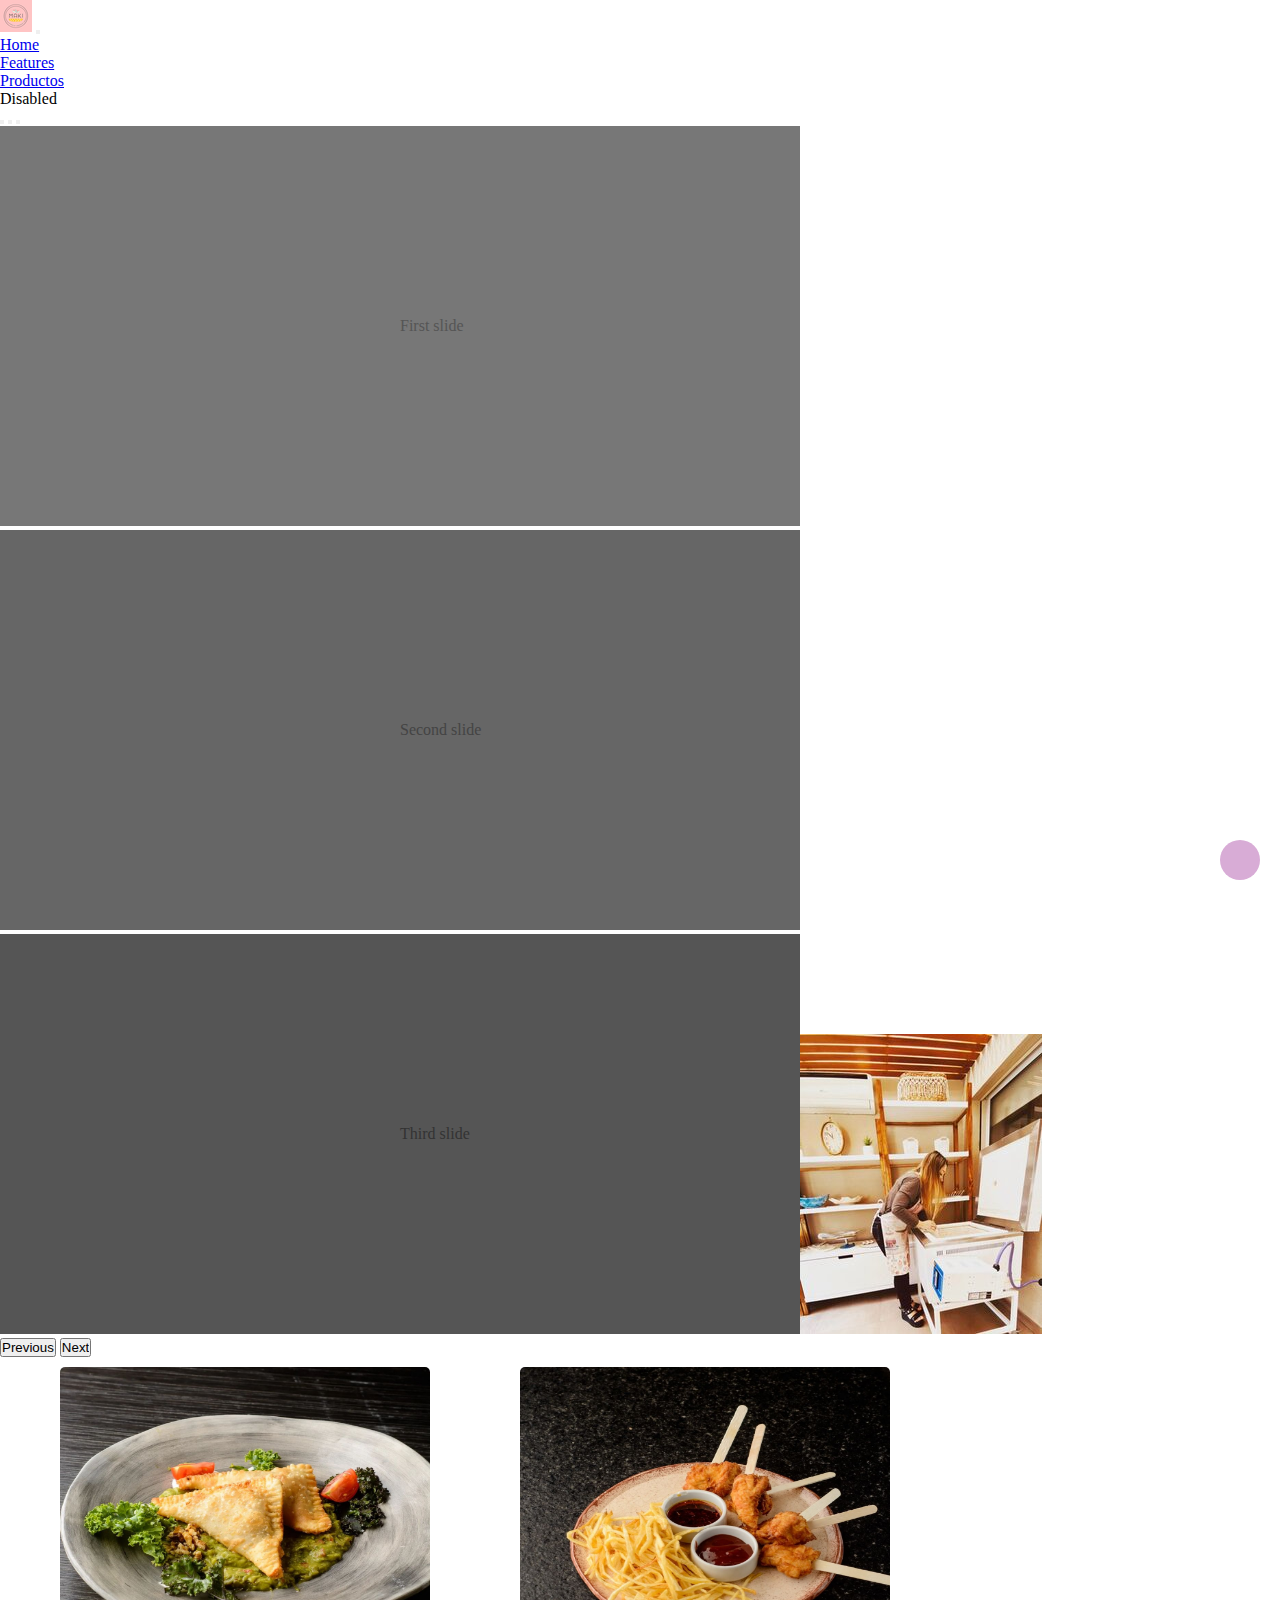
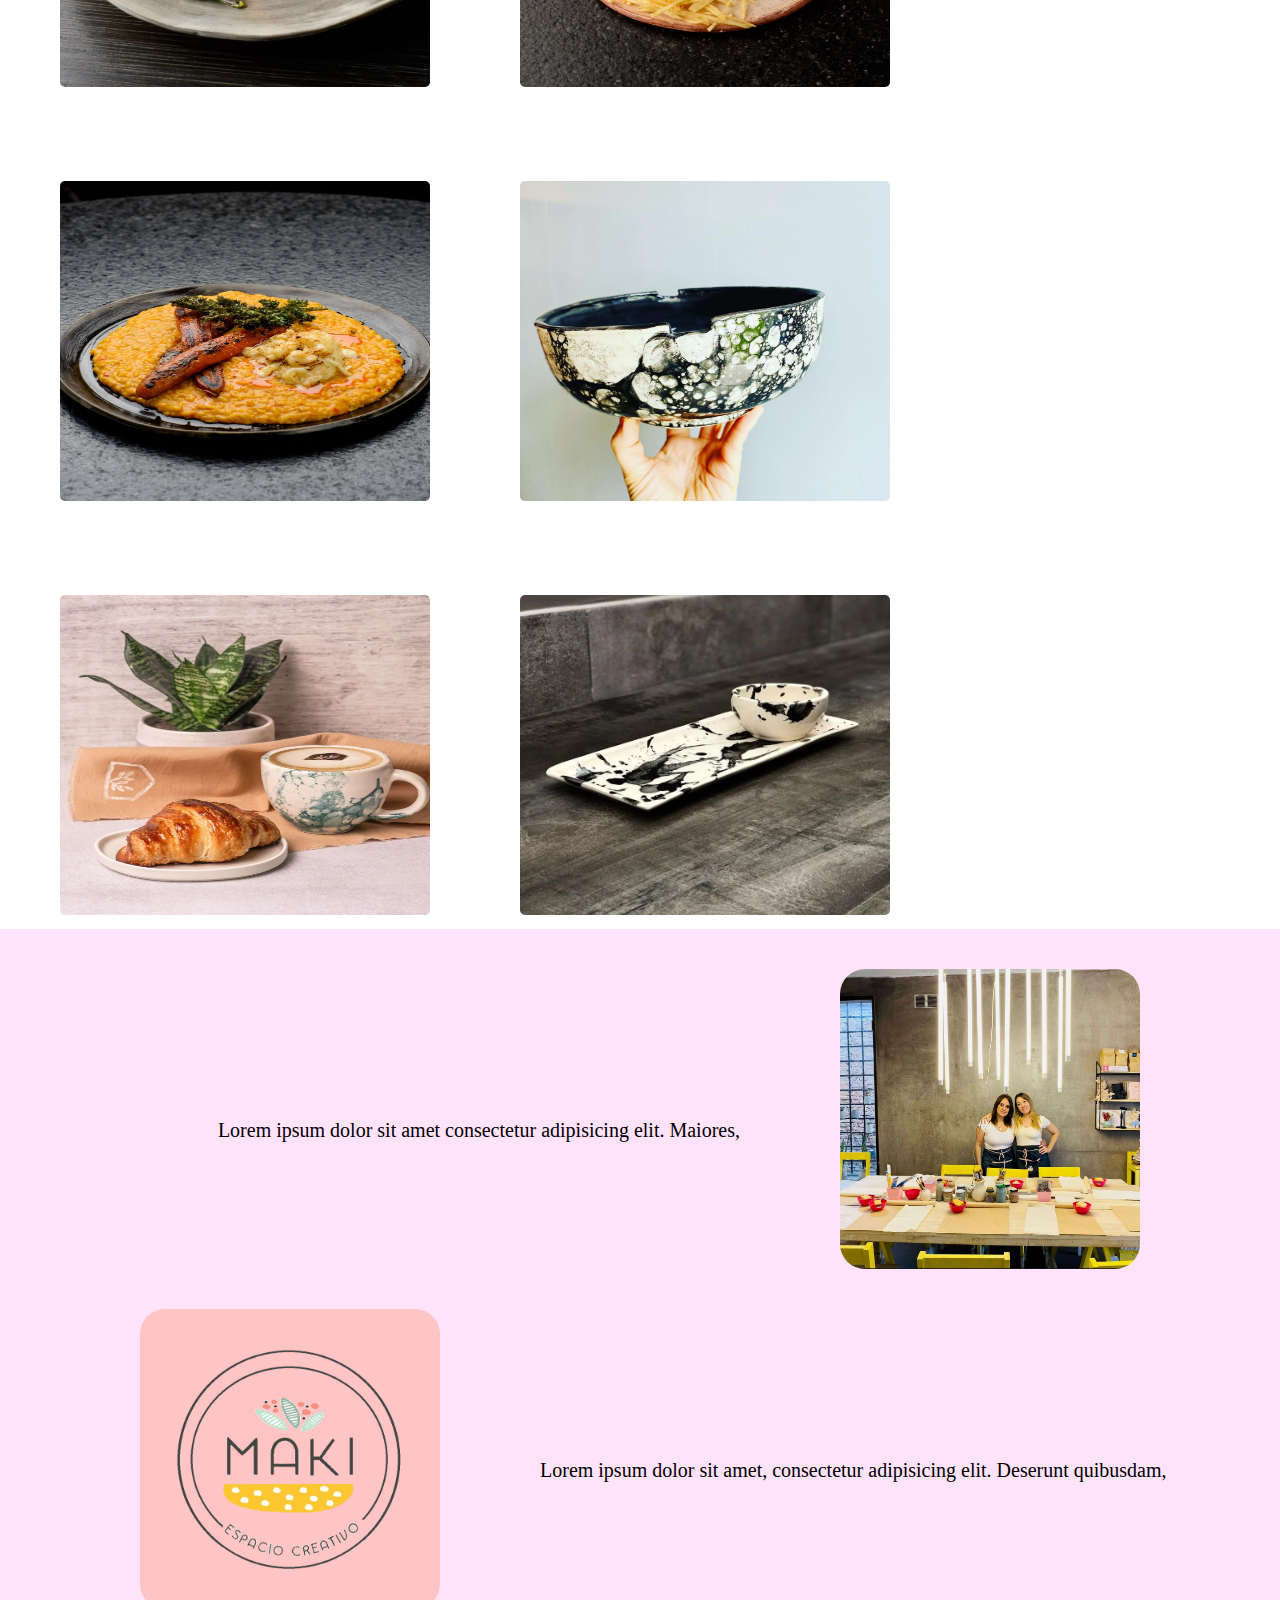
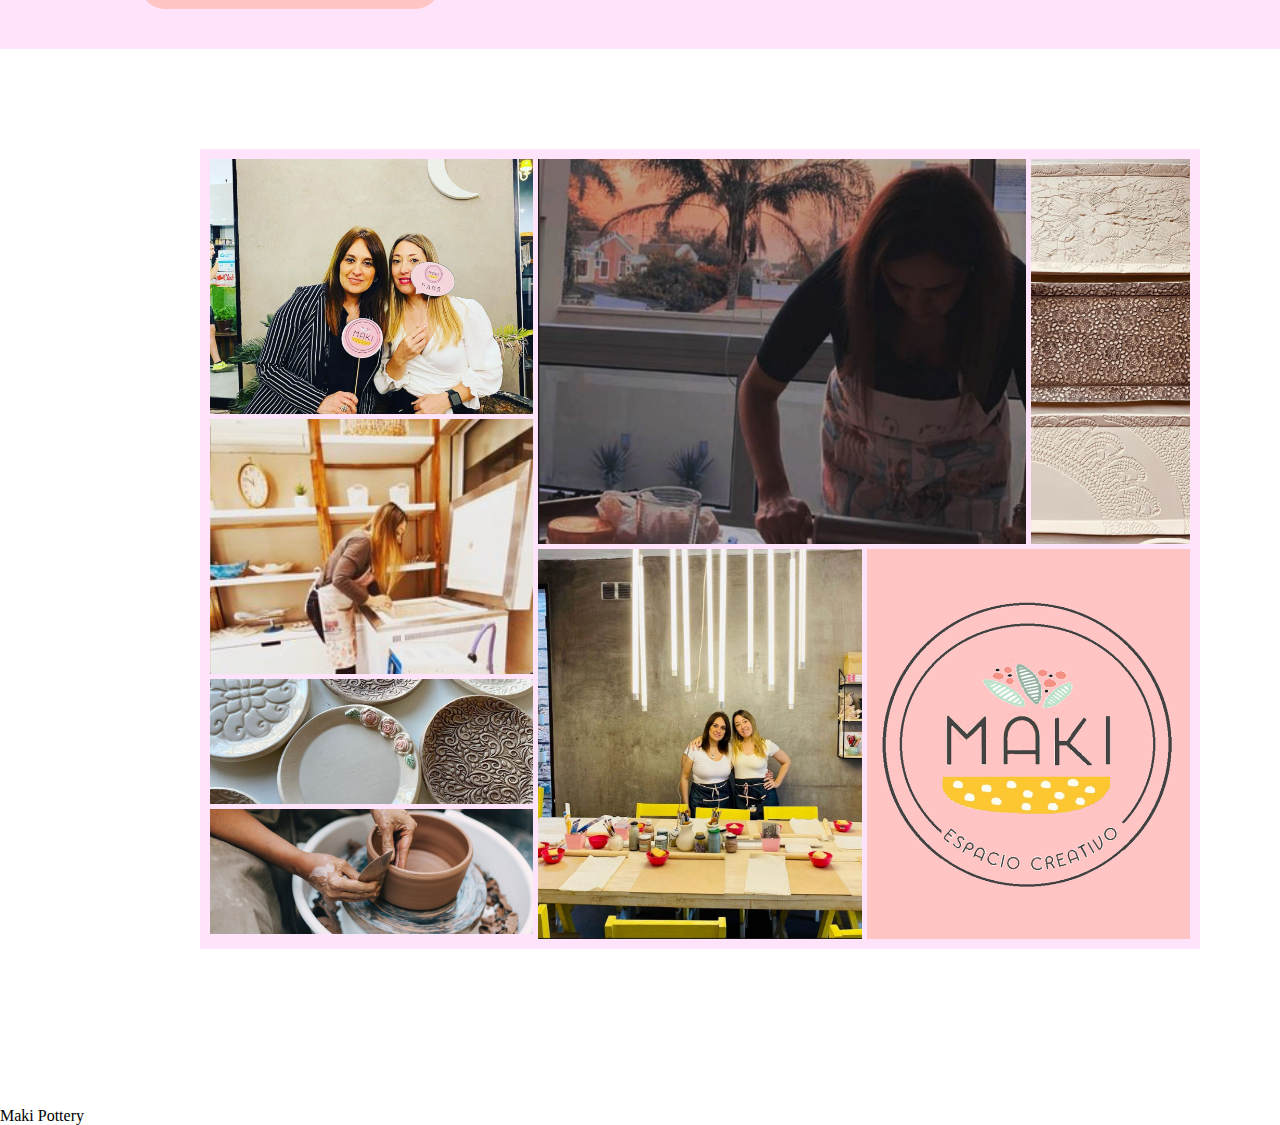
<file: index.html>
<!DOCTYPE html>
<html lang="es">
<head>
    <meta charset="UTF-8">
    <meta http-equiv="X-UA-Compatible" content="IE=edge">
    <meta name="viewport" content="width=device-width, initial-scale=1.0">
    <!--Titulo-->
    <title>Maki Pottery</title>
    <!--Favicon-->
    <link rel="shortcut icon" a href="img/logito.ico">
    <!--Link a animate.css-->
    <link
    rel="stylesheet"
    href="https://cdnjs.cloudflare.com/ajax/libs/animate.css/4.1.1/animate.min.css"/>
    <!--link font awesome-->
    <link rel="stylesheet" href="https://cdnjs.cloudflare.com/ajax/libs/font-awesome/6.1.1/css/all.min.css" integrity="sha512-KfkfwYDsLkIlwQp6LFnl8zNdLGxu9YAA1QvwINks4PhcElQSvqcyVLLD9aMhXd13uQjoXtEKNosOWaZqXgel0g==" crossorigin="anonymous" referrerpolicy="no-referrer" />
    <!--Link bootstrap -->    
    <link href="https://cdn.jsdelivr.net/npm/bootstrap@5.2.0-beta1/dist/css/bootstrap.min.css" rel="stylesheet" integrity="sha384-0evHe/X+R7YkIZDRvuzKMRqM+OrBnVFBL6DOitfPri4tjfHxaWutUpFmBp4vmVor" crossorigin="anonymous">
    <!--Link a css-->
    <link rel="stylesheet" a href="estilos.css">
  </head>

<body>
  <main>

    <!--Nav-->
    
    <header>
      <nav class="navbar navbar-expand-lg bg-light">
        <div class="container-fluid">
          <a class="navbar-brand" href="index.html"><img src="img/logito.ico" alt="logo"></a>
          <button class="navbar-toggler" type="button" data-bs-toggle="collapse" data-bs-target="#navbarNav" aria-controls="navbarNav" aria-expanded="false" aria-label="Toggle navigation">
            <span class="navbar-toggler-icon"></span>
          </button>
          <div class="collapse navbar-collapse" id="navbarNav">
            <ul class="navbar-nav">
              <li class="nav-item">
                <a class="nav-link active" aria-current="page" href="index.html">Home</a>
              </li>
              <li class="nav-item">
                <a class="nav-link" href="#">Features</a>
              </li>
              <li class="nav-item">
                <a class="nav-link" href="productos.html">Productos</a>
              </li>
              <li class="nav-item">
                <a class="nav-link disabled">Disabled</a>
              </li>
            </ul>
          </div>
        </div>
      </nav>
    </header>


    <section> <!--Section 2 banner-->

      <div id="carouselExampleIndicators" class="carousel slide" data-bs-ride="true">
        <div class="carousel-indicators">
          <button type="button" data-bs-target="#carouselExampleIndicators" data-bs-slide-to="0" class="active" aria-current="true" aria-label="Slide 1"></button>
          <button type="button" data-bs-target="#carouselExampleIndicators" data-bs-slide-to="1" aria-label="Slide 2"></button>
          <button type="button" data-bs-target="#carouselExampleIndicators" data-bs-slide-to="2" aria-label="Slide 3"></button>
        </div>
        <div class="carousel-inner">
          <div class="carousel-item active">
            <svg class="bd-placeholder-img bd-placeholder-img-lg d-block w-100" width="800" height="400" xmlns="http://www.w3.org/2000/svg" role="img" aria-label="Placeholder: First slide" preserveAspectRatio="xMidYMid slice" focusable="false"><title>Placeholder</title><rect width="100%" height="100%" fill="#777"></rect><text x="50%" y="50%" fill="#555" dy=".3em">First slide</text></svg>
      
          </div>
          <div class="carousel-item">
            <svg class="bd-placeholder-img bd-placeholder-img-lg d-block w-100" width="800" height="400" xmlns="http://www.w3.org/2000/svg" role="img" aria-label="Placeholder: Second slide" preserveAspectRatio="xMidYMid slice" focusable="false"><title>Placeholder</title><rect width="100%" height="100%" fill="#666"></rect><text x="50%" y="50%" fill="#444" dy=".3em">Second slide</text></svg>
      
          </div>
          <div class="carousel-item">
            <svg class="bd-placeholder-img bd-placeholder-img-lg d-block w-100" width="800" height="400" xmlns="http://www.w3.org/2000/svg" role="img" aria-label="Placeholder: Third slide" preserveAspectRatio="xMidYMid slice" focusable="false">  <rect width="100%" height="100%" fill="#555"></rect><text x="50%" y="50%" fill="#333" dy=".3em">Third slide</text> <img src="img/anahorno.jpg"> </svg>
      
          </div>
        </div>
        <button class="carousel-control-prev" type="button" data-bs-target="#carouselExampleIndicators" data-bs-slide="prev">
          <span class="carousel-control-prev-icon" aria-hidden="true"></span>
          <span class="visually-hidden">Previous</span>
        </button>
        <button class="carousel-control-next" type="button" data-bs-target="#carouselExampleIndicators" data-bs-slide="next">
          <span class="carousel-control-next-icon" aria-hidden="true"></span>
          <span class="visually-hidden">Next</span>
        </button>
      </div>
      

    </section>

    <section class="galeria"> <!--Section 3 galeria flex-->
        
        <div class="flex-container">
            <div class="flex-container--img1"><img src="img/platoconempanadas.jpg"></div>
            <div class="flex-container--img2"><img src="img/patitasdepollo.jpg"></div>
            <div class="flex-container--img3"><img src="img/platobeu.jpg"></div>
            <div class="flex-container--img4"><img src="img/bowl.jpg"></div>
            <div class="flex-container--img5"><img src="img/setmedialunasalute.jpg"></div>
            <div class="flex-container--img6"><img src="img/set blanco y negro.jpg"></div>
        </div>

    </section>

    <section class="nosotras">  <!--Section 4 flex area imagenes cruzadas-->
        <div class="nosotras-img1"><img src="img/taier.png" class="img1"><p class="p1">Lorem ipsum dolor sit amet consectetur adipisicing elit. Maiores, </p></div>
        <div class="nosotras-img2"><img src="img/logo.png" class="img2"><p class="p2">Lorem ipsum dolor sit amet, consectetur adipisicing elit. Deserunt quibusdam, </p></div>
    </section>

    <section class="grid-container"> <!---Section 5 grid area-->
        <div class="item item1"></div>
        <div class="item item2"></div>
        <div class="item item3"></div>
        <div class="item item4"></div>
        <div class="item item5"></div>
        <div class="item item6"></div>
        <div class="item item7"></div>
        <div class="item item8"></div>
    </section>

    <!--Script de boot-->
    <script src="https://cdn.jsdelivr.net/npm/bootstrap@5.2.0-beta1/dist/js/bootstrap.bundle.min.js" integrity="sha384-pprn3073KE6tl6bjs2QrFaJGz5/SUsLqktiwsUTF55Jfv3qYSDhgCecCxMW52nD2" crossorigin="anonymous"></script>
  </main>    
</body>

    <footer>
    <a href="https://wa.me/3854061801?text=¡Estoy+interesado!"  ><i class="fa-brands fa-whatsapp"></a></i>
    <p>Maki Pottery</p>
    </footer>

    <a href="#" class="subir"><i class="fa-solid fa-chevron-up"></i></a> 
</html>
</file>
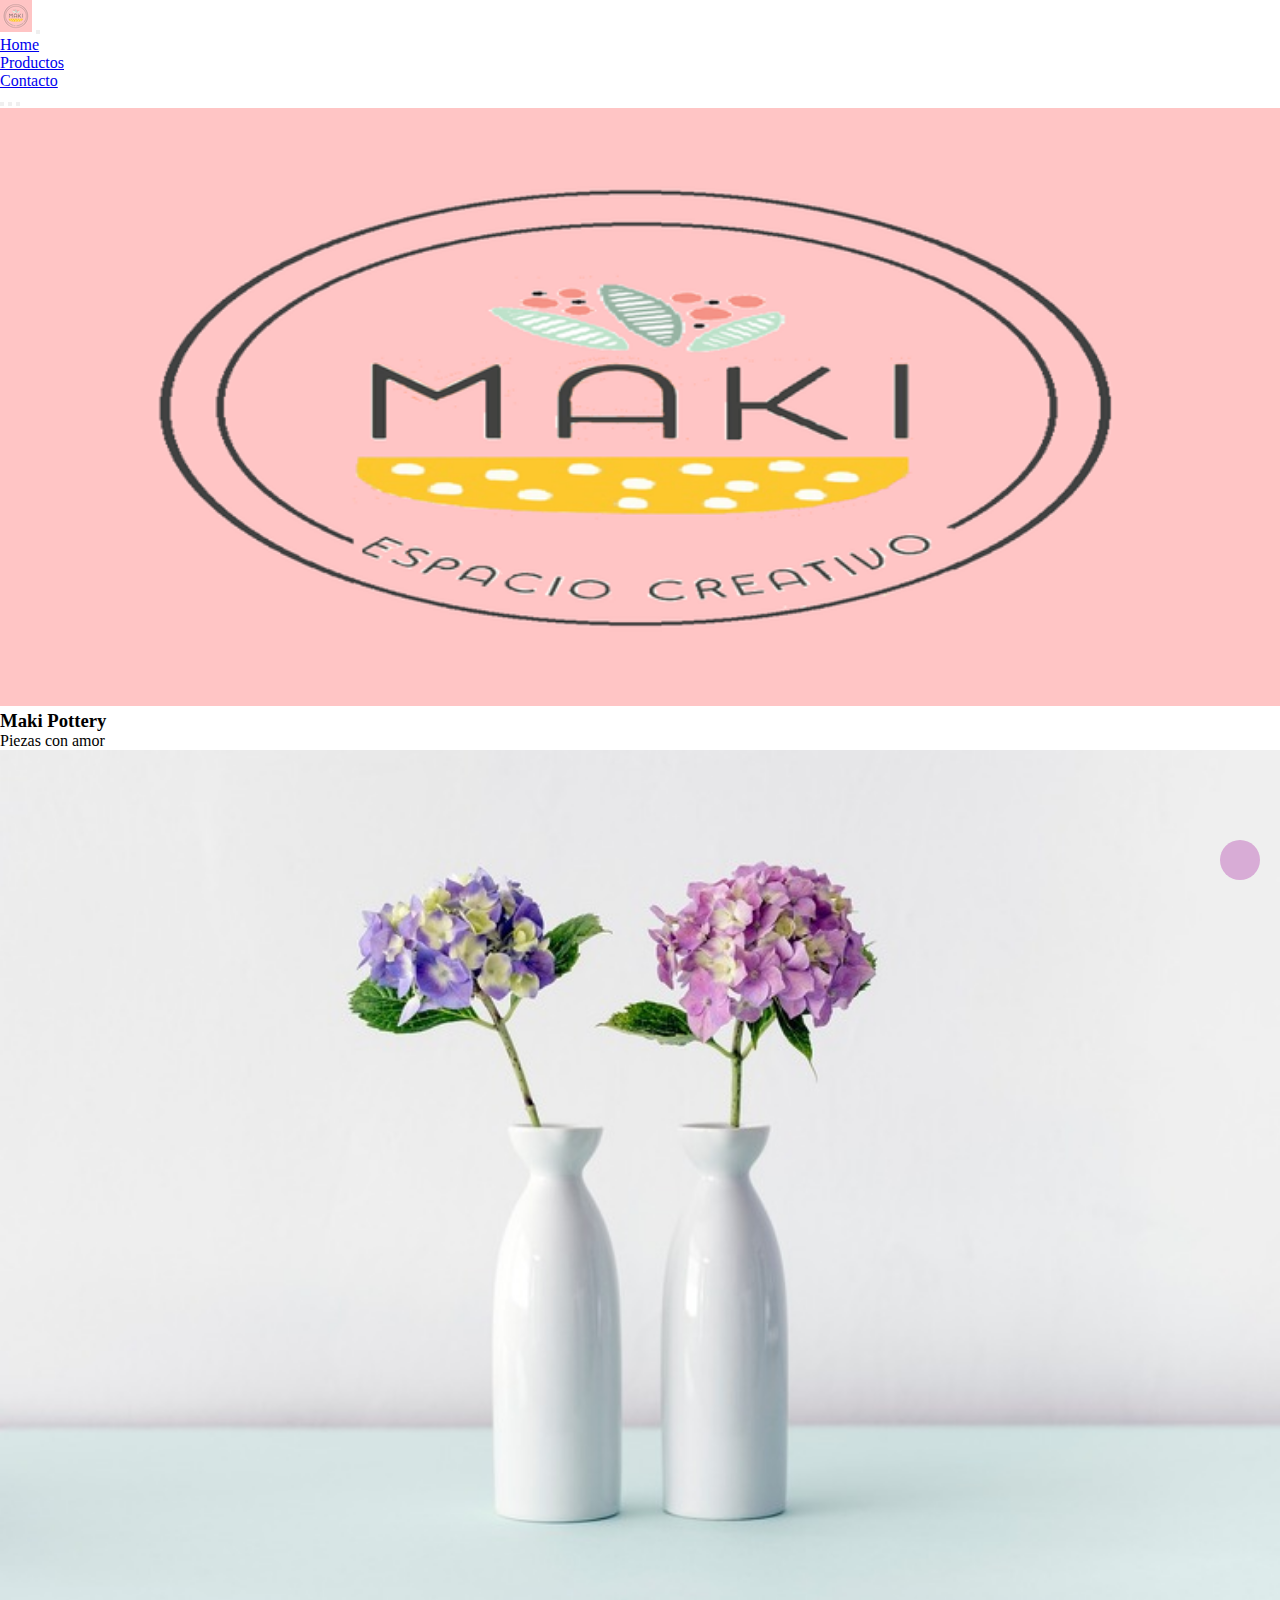
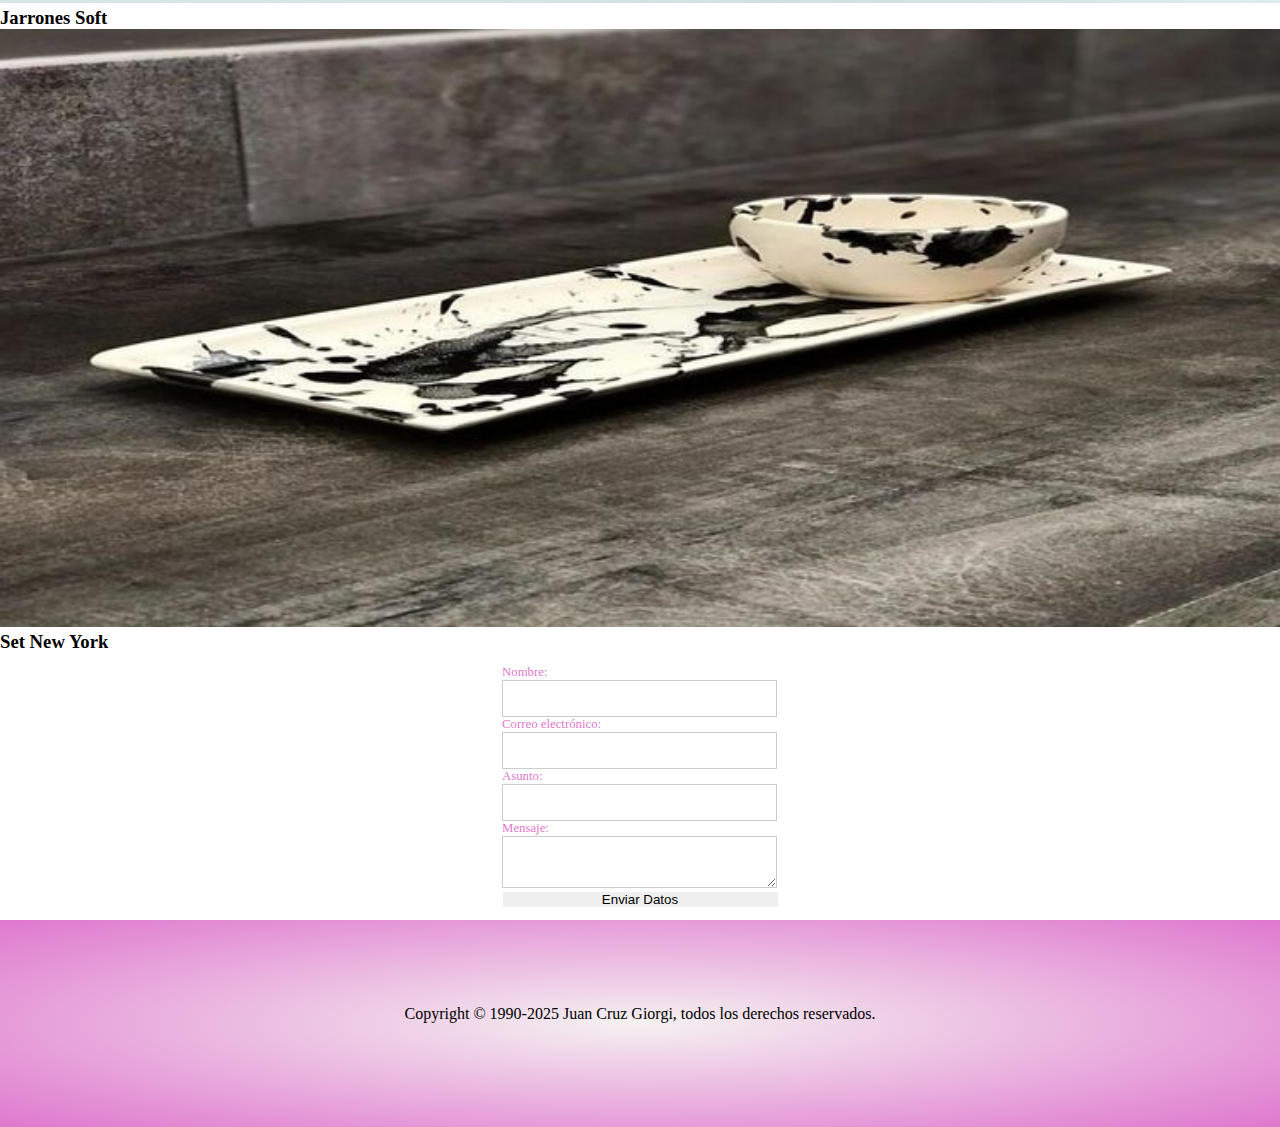
<file: contacto.html>
<!DOCTYPE html>
<html lang="es">
<head>
    <meta charset="UTF-8">
    <meta http-equiv="X-UA-Compatible" content="IE=edge">
    <meta name="viewport" content="width=device-width, initial-scale=1.0">
    <!--Titulo-->
    <title>Maki Pottery</title>
    <!--Favicon-->
    <link rel="shortcut icon" a href="img/logito.ico">
    <!--Link a animate.css-->
    <link
    rel="stylesheet"
    href="https://cdnjs.cloudflare.com/ajax/libs/animate.css/4.1.1/animate.min.css"/>
    <!--link font awesome-->
    <link rel="stylesheet" href="https://cdnjs.cloudflare.com/ajax/libs/font-awesome/6.1.1/css/all.min.css" integrity="sha512-KfkfwYDsLkIlwQp6LFnl8zNdLGxu9YAA1QvwINks4PhcElQSvqcyVLLD9aMhXd13uQjoXtEKNosOWaZqXgel0g==" crossorigin="anonymous" referrerpolicy="no-referrer" />
    <!--Link bootstrap -->    
    <link href="https://cdn.jsdelivr.net/npm/bootstrap@5.2.0-beta1/dist/css/bootstrap.min.css" rel="stylesheet" integrity="sha384-0evHe/X+R7YkIZDRvuzKMRqM+OrBnVFBL6DOitfPri4tjfHxaWutUpFmBp4vmVor" crossorigin="anonymous">
    <!--Link a css-->
    <link rel="stylesheet" a href="estilos.css">
  </head>

<body>
  <main>

    <!--Nav-->
    
    <header>
      <nav class="navbar navbar-expand-lg bg-light">
        <div class="container-fluid">
          <a class="navbar-brand" href="index.html"><img src="img/logito.ico" alt="logo"></a>
          <button class="navbar-toggler" type="button"  data-bs-toggle="collapse" data-bs-target="#navbarNav" aria-controls="navbarNav" aria-expanded="false" aria-label="Toggle navigation">
            <span class="navbar-toggler-icon"></span>
          </button>
          <div class="collapse navbar-collapse" id="navbarNav">
            <ul class="navbar-nav">
              <li class="nav-item">
                <a class="nav-link active" aria-current="page" href="index.html">Home</a>
              </li>
              <li class="nav-item">
                <a class="nav-link" href="productos.html">Productos</a>
              </li>
              <li class="nav-item">
                <a class="nav-link active" aria-current="page" href="contacto.html">Contacto</a>
              </li>
            </ul>
          </div>
        </div>
      </nav>
    </header> 


   
        <!-- Carousel -->
    <div id="demo" class="carousel slide" data-bs-ride="carousel">

          <!-- Indicators/dots -->
        <div class="carousel-indicators">
        <button type="button" data-bs-target="#demo" data-bs-slide-to="0" class="active"></button>
        <button type="button" data-bs-target="#demo" data-bs-slide-to="1"></button>
        <button type="button" data-bs-target="#demo" data-bs-slide-to="2"></button>
      </div>

      <!-- The slideshow/carousel -->
      <div class="carousel-inner">
        <div class="carousel-item active">
        <img src="img/logodimensionado1.png" alt="Logo" class="d-block" style="width:100%">
      <div class="carousel-caption">
        <h3>Maki Pottery</h3>
        <p>Piezas con amor</p>
      </div>
      </div>
      <div class="carousel-item">
        <img src="img/jarronesdimensionado.jpg" alt="Chicago" class="d-block" style="width:100%">
      <div class="carousel-caption">
        <h3>Jarrones Soft</h3>
      </div> 
  </div>
  <div class="carousel-item">
      <img src="img/setbyndimensionado.jpg" alt="New York" class="d-block" style="width:100%">
      <div class="carousel-caption">
        <h3>Set New York</h3>
      </div>  
    </div>
  </div>

  <form action="">
    <p>Nombre:</p>
    <input type="text" class="field"> <br/>
  
    <p>Correo electrónico:</p>
    <input type="text" class="field"> <br/>
  
    <p>Asunto:</p>
    <input type="text" class="field"> <br/>
  
    <p>Mensaje:</p>
    <textarea class="field"></textarea> <br/>
  
    <p class="center-content">
      <input type="submit" class="btn btn-green" value="Enviar Datos">
    </p>
  
  </form>


  
        <!--Script de boot-->
        <script src="https://cdn.jsdelivr.net/npm/bootstrap@5.2.0-beta1/dist/js/bootstrap.bundle.min.js" integrity="sha384-pprn3073KE6tl6bjs2QrFaJGz5/SUsLqktiwsUTF55Jfv3qYSDhgCecCxMW52nD2" crossorigin="anonymous"></script>
  
      </body>
  <footer class="footer">
    <i class="fa-brands fa-instagram"></i>
    <i class="fa-brands fa-facebook"></i>
    <i class="fa-brands fa-twitter"></i>
    <p class="p">
        Copyright &copy; 1990-2025 Juan Cruz Giorgi, todos los derechos reservados. 
    </p>
  </footer>

  <a href="#" class="subir"><i class="fa-solid fa-chevron-up"></i></a> 
</html>
</file>
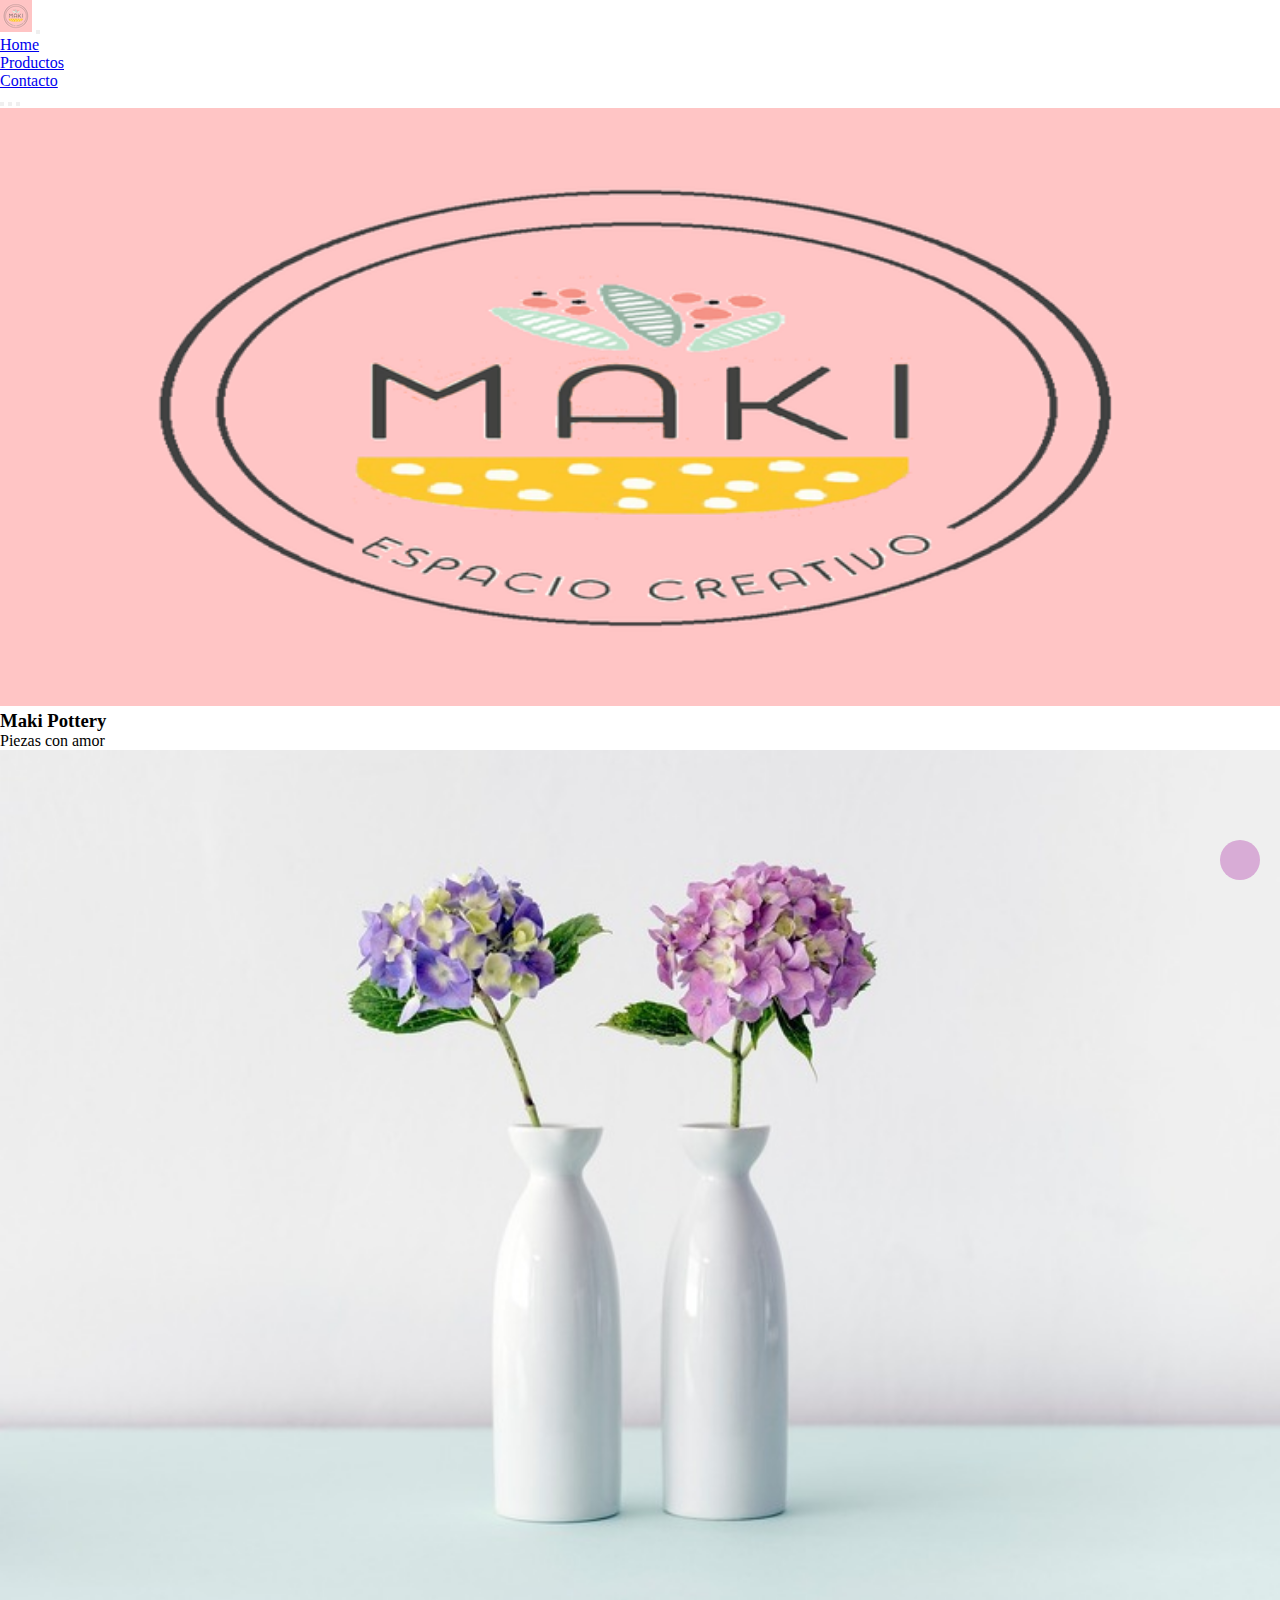
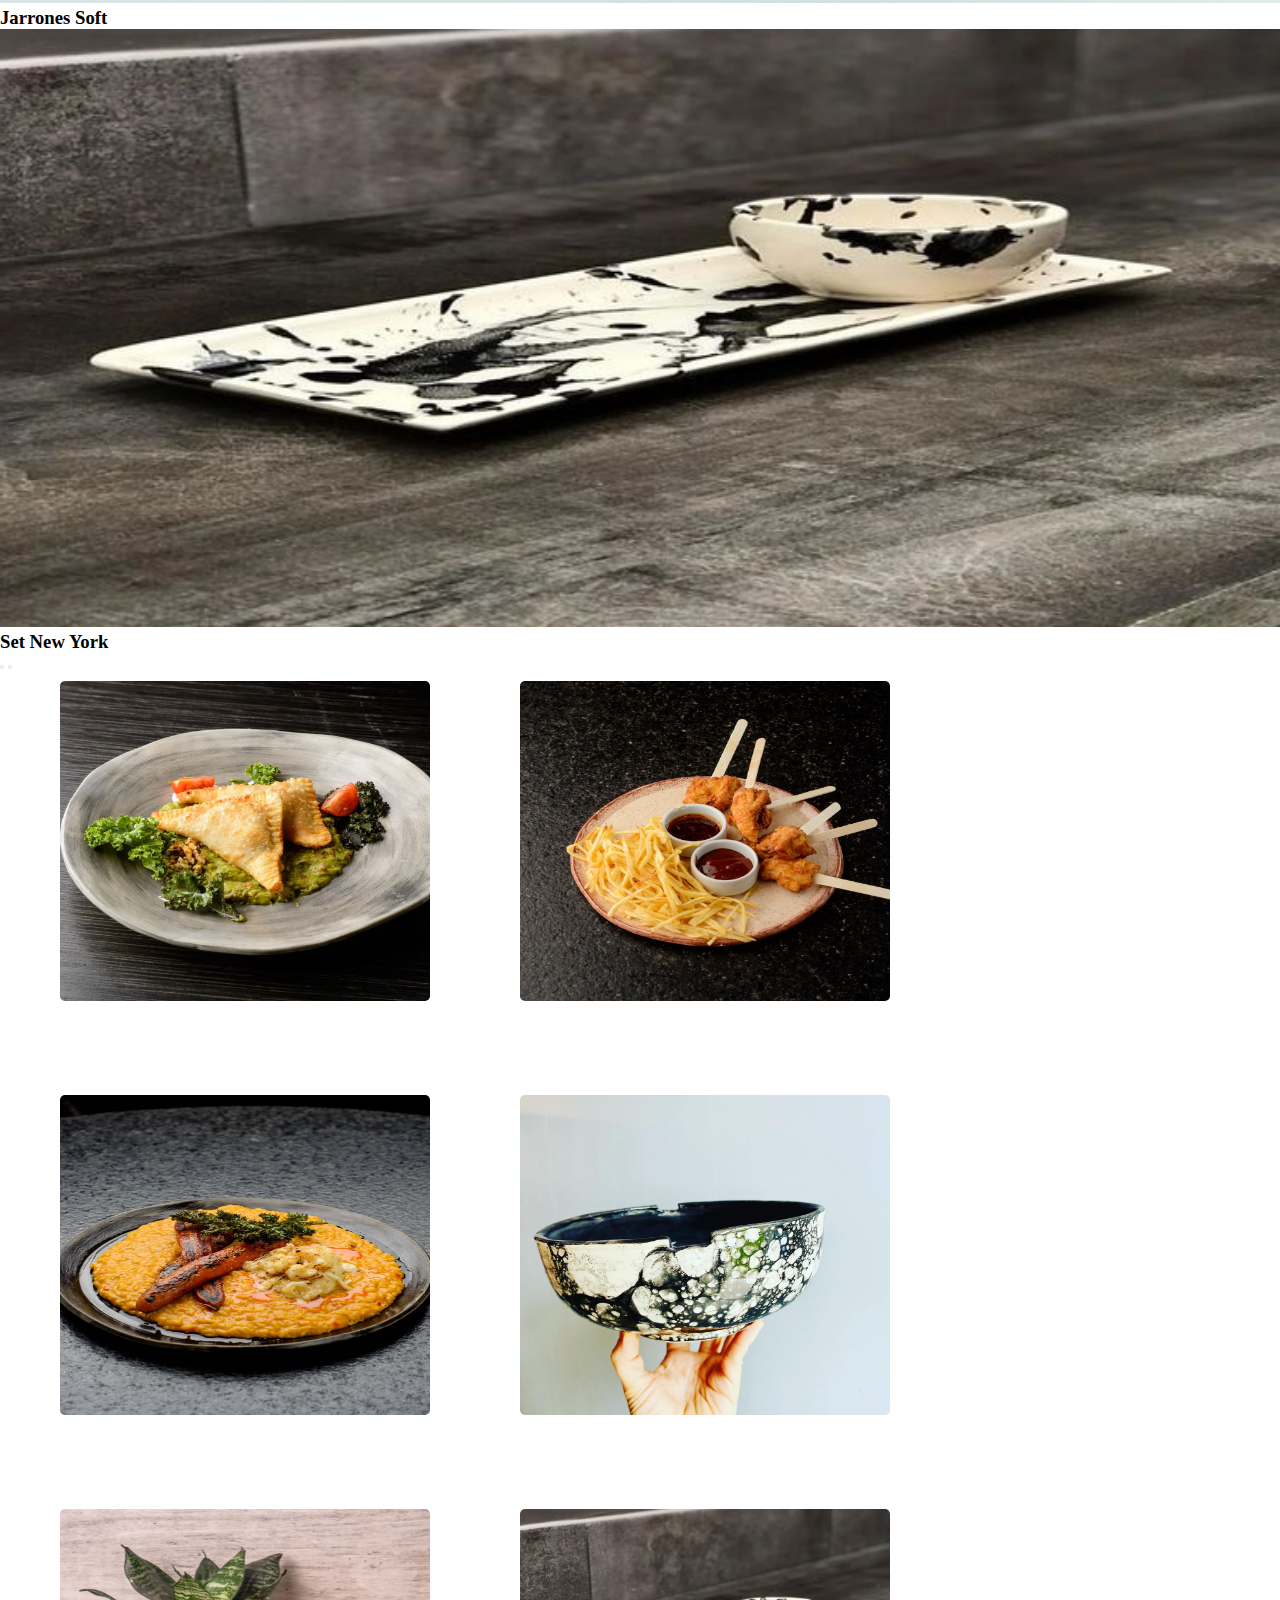
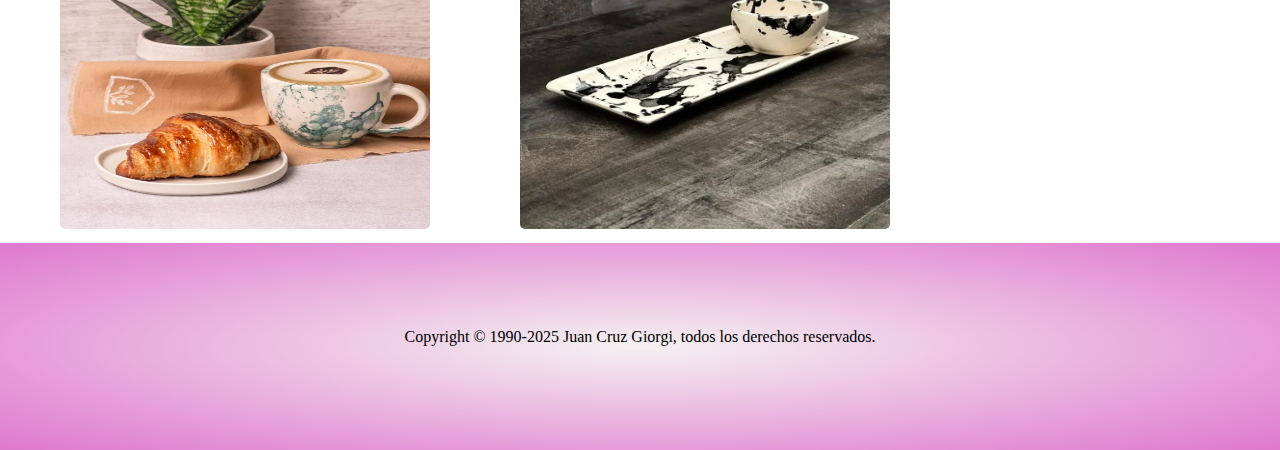
<file: productos.html>
<!DOCTYPE html>
<html lang="es">
<head>
    <meta charset="UTF-8">
    <meta http-equiv="X-UA-Compatible" content="IE=edge">
    <meta name="viewport" content="width=device-width, initial-scale=1.0">
    <!--Titulo-->
    <title>Maki Pottery</title>
    <!--Link bootstrap -->    
    <link href="https://cdn.jsdelivr.net/npm/bootstrap@5.2.0-beta1/dist/css/bootstrap.min.css" rel="stylesheet" integrity="sha384-0evHe/X+R7YkIZDRvuzKMRqM+OrBnVFBL6DOitfPri4tjfHxaWutUpFmBp4vmVor" crossorigin="anonymous">
    <!--Link a css-->
    <link rel="stylesheet" a href="estilos.css">
    <!--Favicon-->
    <link rel="shortcut icon" a href="img/logito.ico">
    <!--Link a animate.css-->
    <link
    rel="stylesheet"
    href="https://cdnjs.cloudflare.com/ajax/libs/animate.css/4.1.1/animate.min.css"/>
    <!--link font awesome-->
    <link rel="stylesheet" href="https://cdnjs.cloudflare.com/ajax/libs/font-awesome/6.1.1/css/all.min.css" integrity="sha512-KfkfwYDsLkIlwQp6LFnl8zNdLGxu9YAA1QvwINks4PhcElQSvqcyVLLD9aMhXd13uQjoXtEKNosOWaZqXgel0g==" crossorigin="anonymous" referrerpolicy="no-referrer" />
</head>

<body>
    <main></main>
    <!--Nav-->

    <header>
      <nav class="navbar navbar-expand-lg bg-light">
        <div class="container-fluid">
          <a class="navbar-brand" href="index.html"><img src="img/logito.ico" alt="logo"></a>
          <button class="navbar-toggler" type="button" data-bs-toggle="collapse" data-bs-target="#navbarNav" aria-controls="navbarNav" aria-expanded="false" aria-label="Toggle navigation">
            <span class="navbar-toggler-icon"></span>
          </button>
          <div class="collapse navbar-collapse" id="navbarNav">
            <ul class="navbar-nav">
              <li class="nav-item">
                <a class="nav-link active" aria-current="page" href="index.html">Home</a>
              </li>
              <li class="nav-item">
                <a class="nav-link" href="productos.html">Productos</a>
              </li>
              <li class="nav-item">
                <a class="nav-link active" aria-current="page" href="contacto.html">Contacto</a>
              </li>
            </ul>
          </div>
        </div>
      </nav>
    </header>


      <!-- Carousel -->
  <div id="demo" class="carousel slide" data-bs-ride="carousel">

      <!-- Indicators/dots -->
    <div class="carousel-indicators">
    <button type="button" data-bs-target="#demo" data-bs-slide-to="0" class="active"></button>
    <button type="button" data-bs-target="#demo" data-bs-slide-to="1"></button>
    <button type="button" data-bs-target="#demo" data-bs-slide-to="2"></button>
    </div>
  
      <!-- The slideshow/carousel -->
    <div class="carousel-inner">
      <div class="carousel-item active">
        <img src="img/logodimensionado1.png" alt="Logo" class="d-block" style="width:100%">
        <div class="carousel-caption">
          <h3>Maki Pottery</h3>
          <p>Piezas con amor</p>
      </div>
    </div>
    <div class="carousel-item">
      <img src="img/jarronesdimensionado.jpg" alt="Chicago" class="d-block" style="width:100%">
      <div class="carousel-caption">
        <h3>Jarrones Soft</h3>
      </div> 
    </div>
    <div class="carousel-item">
        <img src="img/setbyndimensionado.jpg" alt="New York" class="d-block" style="width:100%">
        <div class="carousel-caption">
          <h3>Set New York</h3>
        </div>  
      </div>
    </div>
  
      <!-- Left and right controls/icons -->
    <button class="carousel-control-prev" type="button" data-bs-target="#demo" data-bs-slide="prev">
      <span class="carousel-control-prev-icon"></span>
    </button>
    <button class="carousel-control-next" type="button" data-bs-target="#demo" data-bs-slide="next">
      <span class="carousel-control-next-icon"></span>
    </button>
  </div>




    <section class="galeria"> <!--Section 3 galeria flex-->
        
        <div class="flex-container">
            <div class="flex-container--img1"><img src="img/platoconempanadas.jpg"></div>
            <div class="flex-container--img2"><img src="img/patitasdepollo.jpg"></div>
            <div class="flex-container--img3"><img src="img/platobeu.jpg"></div>
            <div class="flex-container--img4"><img src="img/bowl.jpg"></div>
            <div class="flex-container--img5"><img src="img/setmedialunasalute.jpg"></div>
            <div class="flex-container--img6"><img src="img/set blanco y negro.jpg"></div>
        </div>
    </section>

        <!--Script de boot-->
        <script src="https://cdn.jsdelivr.net/npm/bootstrap@5.2.0-beta1/dist/js/bootstrap.bundle.min.js" integrity="sha384-pprn3073KE6tl6bjs2QrFaJGz5/SUsLqktiwsUTF55Jfv3qYSDhgCecCxMW52nD2" crossorigin="anonymous"></script>
  
      </body>
  <footer class="footer">
    <i class="fa-brands fa-instagram"></i>
    <i class="fa-brands fa-facebook"></i>
    <i class="fa-brands fa-twitter"></i>
    <p class="p">
        Copyright &copy; 1990-2025 Juan Cruz Giorgi, todos los derechos reservados. 
    </p>
  </footer>

  <a href="#" class="subir"><i class="fa-solid fa-chevron-up"></i></a> 
</html>
</file>
<file: estilos.css>
*{
    box-sizing: border-box;
    margin: 0%;
    padding: 0%;
    overflow: auto;
    
}
/*header*/



/*banner*/

.banner{
    height: 320px;
    margin: 150px;
    background-image: radial-gradient(#f38e8e, #f1a6a6cc);
    
}
.banner-maki{
    font-size: 32px;
    text-align: center;
    margin-top: 120px;
    font-family: monospace;
}

/*galeria*/
.flex-container{
    display: flex;
    flex-wrap: wrap;
    padding: 10px;
    gap: 10vh;
    margin-left: 50px;
}
.flex-container img{
    width: 370px;
    height: 320px;
    border-radius: 5px;
}

/*nosotras*/
.nosotras{
    background-color: rgb(255, 227, 250);
}

.nosotras-img1{
    display: flex;
    margin: 40px;
    flex-direction: row-reverse;
}

.img1{
    border-radius: 25px;
    width: 300px;
    height: 300px;
    margin-right: 100px;
    background-position: center;
    background-size: cover;
}

.p1{
    font-size: 20px;
    text-align: center;
    margin: 150px 100px 0px 10px;
}

.nosotras-img2{
    display: flex;
    margin: 40px;
}
.img2{
    border-radius: 25px;
    width: 300px;
    height: 300px;
    margin-left: 100px;
    background-position: center;
    background-size: cover;
}
.p2{
    font-size: 20px;
    text-align: center;
    margin: 150px 0px 0px 100px;

}


/*grid area*/

.grid-container{
    width: 1000px;
    height: 800px;
    border: 10px solid rgb(255, 227, 250);
    background-color: rgb(255, 227, 250);
    margin: 100px;
    margin-left: 200px;
    gap: 5px;
    display: grid;
    grid-template-columns: repeat(6, 1fr);
    grid-template-rows: repeat(6, 1fr);

}

.item1{
    background-color: blueviolet;
    grid-column: 1/3;
    grid-row: 1/3;
    background-image: url(img/rachelyana.jpg);
    background-position: center;
    background-size: cover;
}

.item2{
    background-color: yellow;
    grid-column: 6/7;
    grid-row: 1/4;
    background-image: url(img/bandejasana.jpg);
    background-position: center;
    background-size: cover;
}

.item3{
    background-color: crimson;
    grid-column: 1/3;
    grid-row: 3/5;
    background-image: url(img/anahorno.jpg);
    background-position: center;
    background-size: cover;
}

.item4{
    background-color: orangered;
    grid-column: 1/3;
    grid-row: 5/6;
    background-image: url(img/platosana.jpg);
    background-position: center;
    background-size: cover;
}

.item5{
    background-color: peru;
    grid-column: 1/3;
    grid-row: 6/7;
    background-image: url(img/pottery.jpg);
    background-position: center;
    background-size: cover;
}

.item6{
    background-color: rgb(255, 221, 221);
    grid-column: 3/6;
    grid-row: 1/4;
    background-image: url(img/raquel.jpg);
    background-position: center;
    background-size: cover;
}

.item7{
    background-color: rgb(201, 15, 15);
    grid-column: 3/5;
    grid-row: 4/8;
    background-image: url(img/taier.png);
    background-position: center;
    background-size: cover;  
}

.item8{
    background-color: rgb(117, 103, 103);
    grid-column: 5/7;
    grid-row: 4/8;
    background-image: url(img/logo.png);
    background-position: center;
    background-size: cover;    
}


form{
    background-color: white;
    border: #df78ce;
    border-color: #df78ce; 
    border-radius: 3px;
    color: #df78ce;
    font-size: 0.8em;
    padding: 12px;
    margin: 0 auto;
    width: 300px;
}

input, textarea{
    border: 1px;
    outline: none;
    width: 275px;
}

.field{
    border: solid 1px #ccc;
    padding: 10px;
    
}

.center-content{
    text-align: center;
}

/*FOOTER*/

.footer{
    background-image: radial-gradient(#f5f1f1, #df78ce);
    height: 23vh;
    width: 100%;
    text-align: center;
}
.p{
    padding-top: 3vh;
}
.fa-brands{
    padding-left: 10vh;
    letter-spacing: 15vh;
    font-size: 50px;
    padding-top: 2vh;
    text-align: center;
    justify-content: center;
}
.fa-instagram:hover{
    color: rgb(139, 96, 16);
}
.fa-facebook:hover{
    color: blue;

}
.fa-twitter:hover{
    color: aqua;
}
/*boton de subir*/
.subir{
    height: 40px;
    width: 40px;
    background-color: #d8acd6;
    border: #797979;
    position: fixed;
    bottom: 20px;
    right: 20px;
    text-align: center;
    line-height: 30px;
    border-radius: 50%;
    
    
}


/*media queries*/

@media only screen and (max-width:768px) {
    *{
        /*background-color: brown;*/
        box-sizing: border-box;
        overflow: auto;
        margin: 0%;
        padding: 0%;
    } 

    /*header*/
    header{
        display: flex;
        align-items: center;
        height: 80px;
    }

    /*flex container*/

    .flex-container{
        gap: 2vh;
        margin-left: 80px;
    }

    .flex-container img{
        width: 150px;
        height: 150px;
        margin: 20px 15px;
        gap: 2vh;
    }

    /*nosotras*/
    .nosotras img{
        width: 150px;
        height: 150px;
    }
    .nosotras p{
        font-size: 15px;
        text-align: center;
        margin-block: auto;
    }
    .nosotras-img1{
        display: flex;
        /*margin: 10px;
        /*flex-direction: row-reverse;*/
    }
    
    .grid-container{
        width: 600px;
        height: 800px;
        border: 10px solid rgb(255, 227, 250);
        background-color: rgb(255, 227, 250);
        margin: 100px;  
        gap: 5px;
        display: grid;
        grid-template-columns: repeat(6, 1fr);
        grid-template-rows: repeat(6, 1fr);
    }


}
</file>
